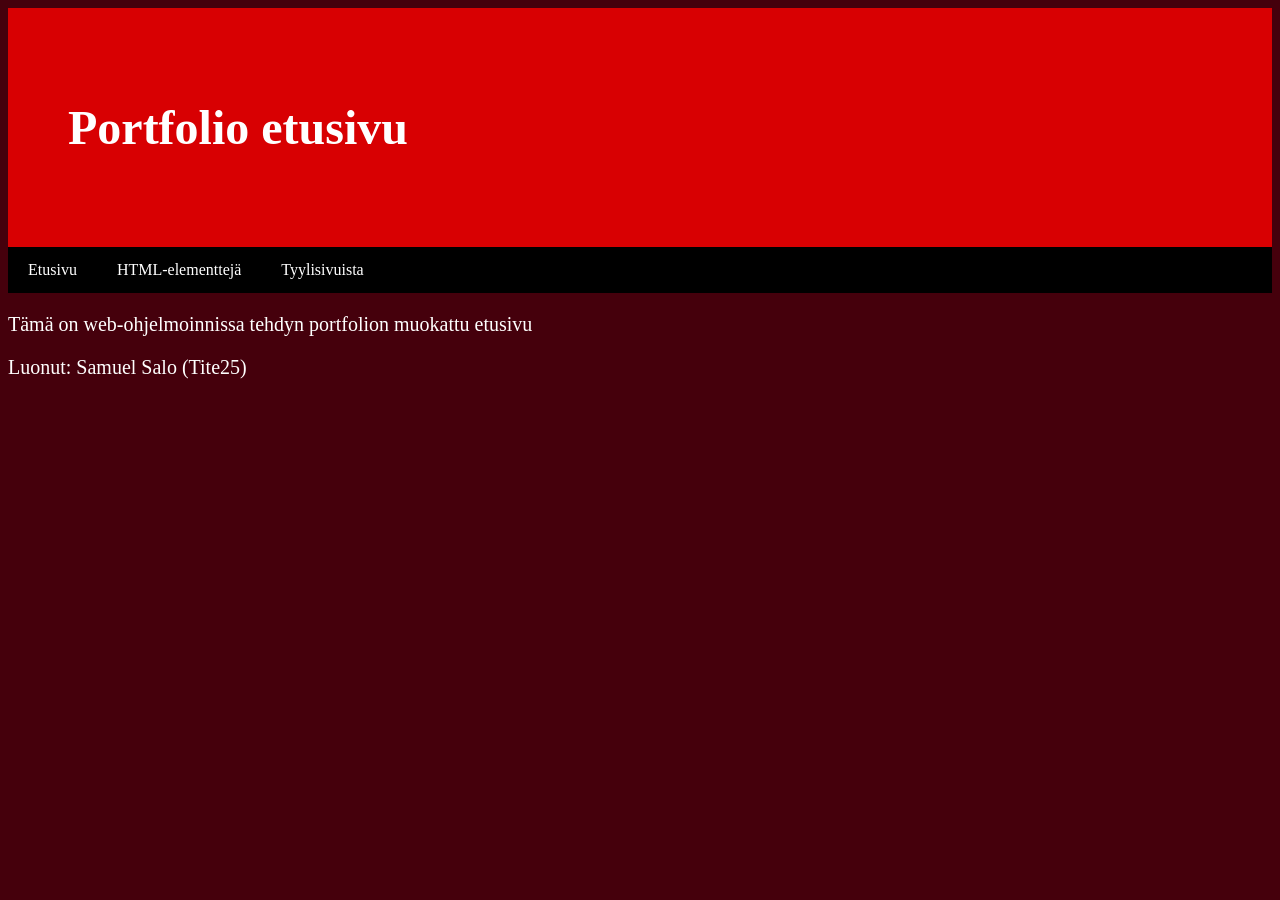
<file: index.html>
<!DOCTYPE html>
<html lang="fi">
<head>
    <meta charset="UTF-8">
    <meta name="viewport" content="width=device-width, initial-scale=1.0">
    <title>Portfolio</title>
    <link rel="stylesheet" href="tyylit_t7.css">
</head>
<body>

<div class="header">
    <h1>Portfolio etusivu</h1>
</div>
<!-- Navigaatiopalkki -->
<div class="navbar">
    <a href="index.html">
        Etusivu</a>
    <a href="Pages/elementteja.html">
        HTML-elementtejä</a>
    <a href="Pages/tyylisivuista.html">
        Tyylisivuista</a>
</div>

<div class="main">
    <p>Tämä on web-ohjelmoinnissa tehdyn portfolion muokattu etusivu</p>
    <p>Luonut: Samuel Salo (Tite25)</p>
</div>

<script src="skripti.js"></script>

</body>
</html>
</file>
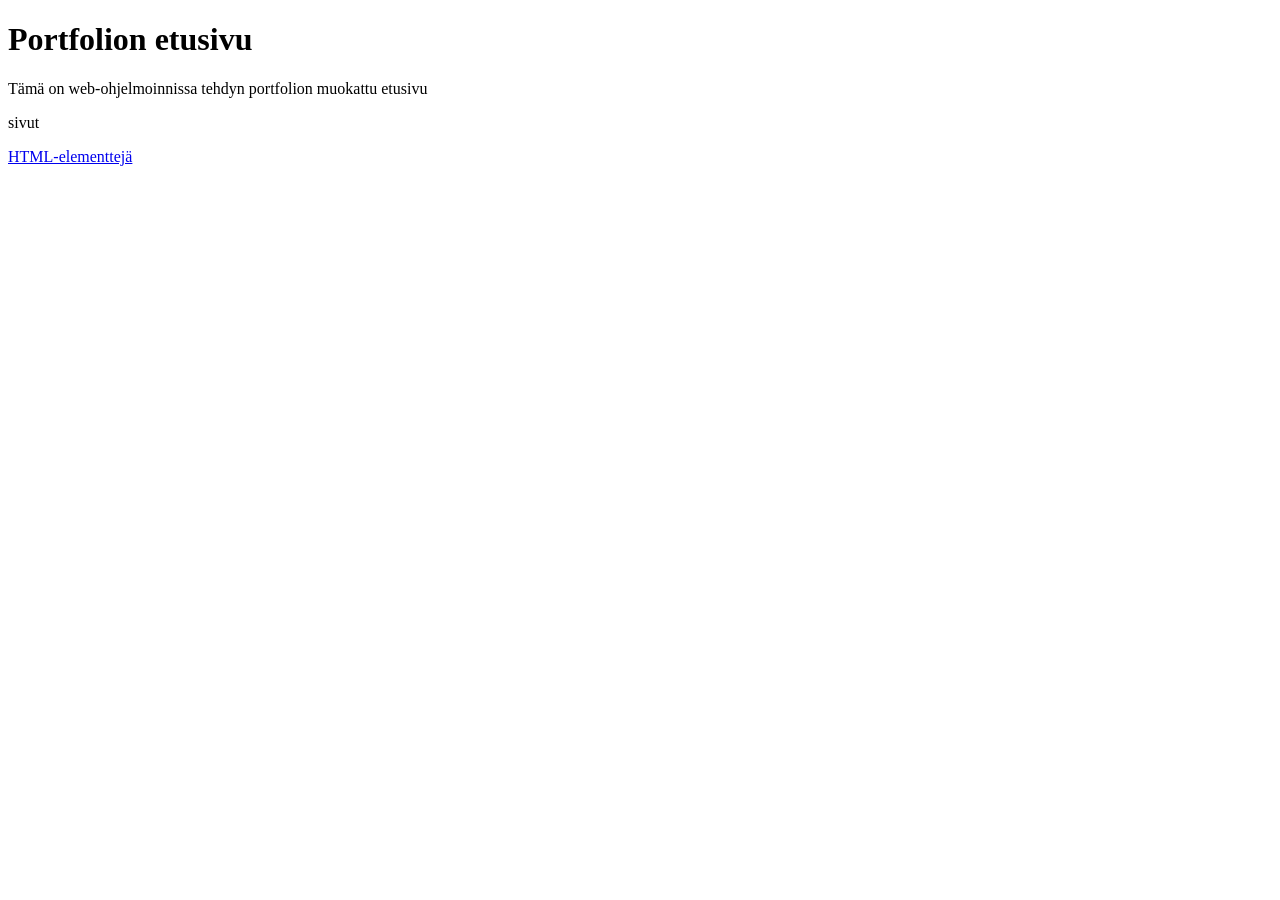
<file: Pages/index.html>
<!--
    Tehtävä 1.
-->
<!DOCTYPE html>
<html lang="fi">
<head>
    <meta charset="UTF-8">
    <meta name="viewport" content="width=device-width, initial-scale=1.0">
    <title>Portfolio</title>
</head>
<body>
    <h1>Portfolion etusivu</h1>
    <p>Tämä on web-ohjelmoinnissa tehdyn portfolion muokattu etusivu</p>
    <p>sivut</p>
    <a href="pages/elementteja.html">HTML-elementtejä</a>
</body>
</html>
</file>
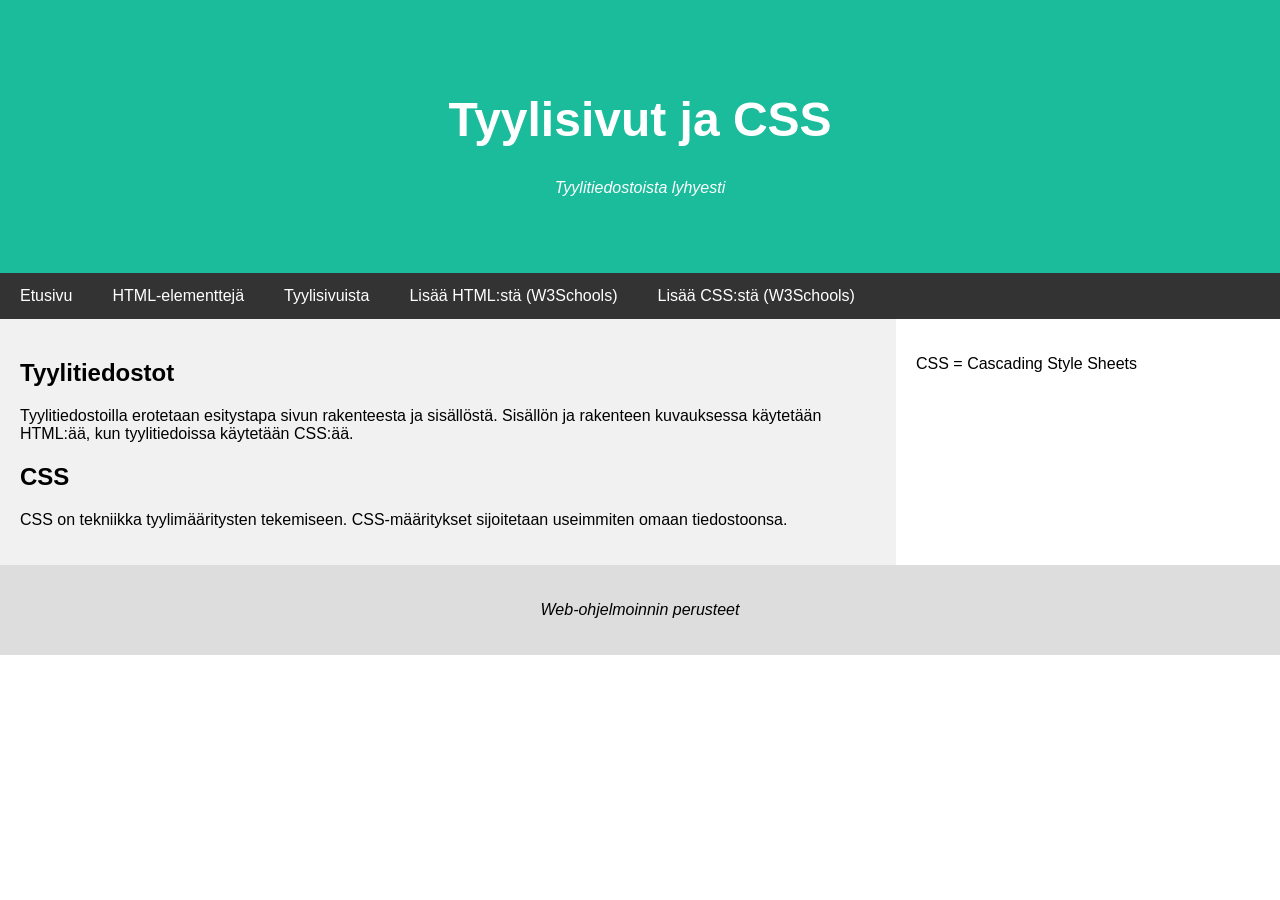
<file: Pages/tyylisivuista.html>
<!DOCTYPE html>
<html>
<head>
    <title>Tyylisivuista</title>
    <link rel="stylesheet" href="tyylit/tyylit_t6.css">

    <meta charset="UTF-8">
    <meta name="viewport" content="width=device-width, initial-scale=1">
</head>

<body>

<!-- Header -->
<div class="header">
  <h1>Tyylisivut ja CSS</h1>
  <p class="note">Tyylitiedostoista lyhyesti</p>
</div>

<!-- Navigaatiopalkki -->
<div class="navbar">
    <a href="../index.html">
        Etusivu</a>
    <a href="../Pages/elementteja">
        HTML-elementtejä</a>
    <a href="../Pages/tyylisivuista.html">
        Tyylisivuista</a>
    <a href="https://www.w3schools.com/html/default.asp">
      Lisää HTML:stä (W3Schools)</a>
    <a href="https://www.w3schools.com/css/default.asp">
      Lisää CSS:stä (W3Schools)</a>
</div>


<!-- Pääsisältö  -->
<div class="row">
  <div class="main">
    <h2>Tyylitiedostot</h2>
        <p>Tyylitiedostoilla erotetaan esitystapa sivun rakenteesta ja
        sisällöstä. Sisällön ja rakenteen kuvauksessa käytetään HTML:ää,
        kun tyylitiedoissa käytetään CSS:ää.</p>

    <h2>CSS</h2>
        <p>CSS on tekniikka tyylimääritysten tekemiseen. CSS-määritykset
        sijoitetaan useimmiten omaan tiedostoonsa.</p>
  </div>

  <div class="side">
    <p>CSS = Cascading Style Sheets</p>
  </div>
</div>

<!-- Footer -->
<div class="footer">
  <p class="note">Web-ohjelmoinnin perusteet</p>
</div>

</body>
</html>
</file>
<file: tyylit_t7.css>
.main {
    text-align: left;
}

body {
    background-color: rgb(69, 0, 12);
    color: white;
}

p {
  font-style: verdana;
  font-size: 20px;
}

.header {
  padding: 60px;
  text-align: left;
  background: #ff0000ca;
  color: white;
}

.header h1{
  font-size: 48px;
}

.navbar {
  display: flex;
  background-color: #000000;
  align-items: center;
}

.navbar a {
  color: white;
  padding: 14px 20px;
  text-decoration: none;
  text-align: center;
  font-size: 16px;
}

.navbar a:hover {
  background-color: #c30000;
  color: black;
}

img{
  width: 320px;
  height: 160px;
}
</file>
<file: Pages/tyylit/tyylit_t6.css>
body {
  font-family: Arial;
  margin: 0;
}

.header {
  padding: 60px;
  text-align: center;
  background: #1abc9c;
  color: white;
}

.header h1{
  font-size: 48px;
}

.footer {
  padding: 20px;
  text-align: center;
  background: #ddd;
}

.note {
  font-style: italic;
}

.navbar {
  display: flex;
  background-color: #333;
}

.navbar a {
  color: white;
  padding: 14px 20px;
  text-decoration: none;
  text-align: center;
}

.navbar a:hover {
  background-color: #ddd;
  color: black;
}

* {
  box-sizing: border-box;
}

.row {
  display: flex;
  flex-wrap: wrap;
}

.main {
  flex: 70%;
  padding: 20px;
  background-color: #f1f1f1;
}

.side {
  flex: 30%;
  padding: 20px;
  background-color: white;
}

@media screen and (max-width: 800px) {
  .row, .navbar {  
    flex-direction: column;
  }
}
</file>
